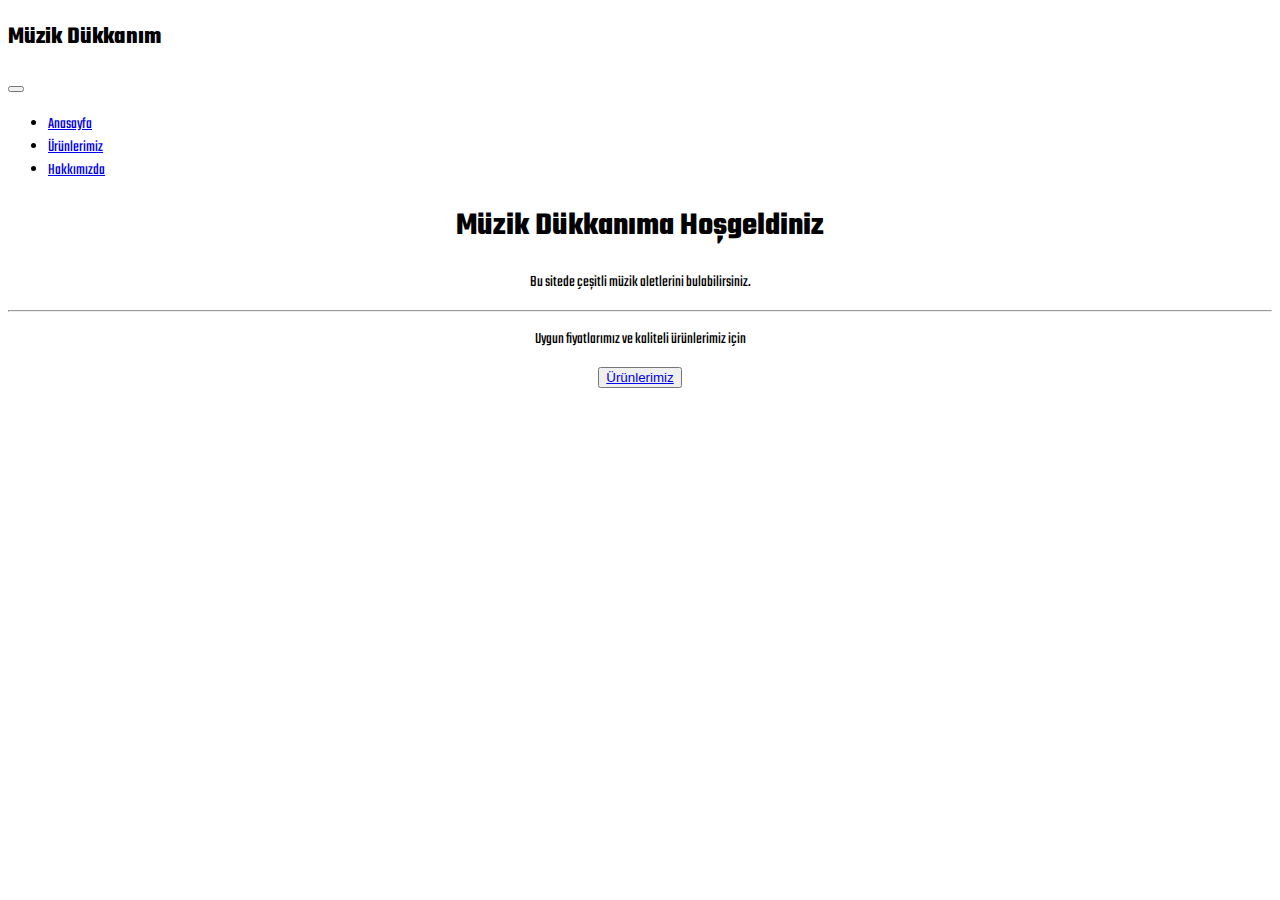
<file: index.html>
<!doctype html>
<html lang="en" data-bs-theme="dark">
  <head>
    <meta charset="utf-8">
    <meta name="viewport" content="width=device-width, initial-scale=1">
    <link rel="preconnect" href="https://fonts.googleapis.com">
    <link rel="preconnect" href="https://fonts.googleapis.com">
    <link rel="preconnect" href="https://fonts.gstatic.com" crossorigin>
    <link href="https://fonts.googleapis.com/css2?family=Teko&display=swap" rel="stylesheet">
<link rel="stylesheet" href="style.css">
    <title>Müzik Dükkanım</title>
    <link href="https://cdn.jsdelivr.net/npm/bootstrap@5.3.0-alpha3/dist/css/bootstrap.min.css" rel="stylesheet" integrity="sha384-KK94CHFLLe+nY2dmCWGMq91rCGa5gtU4mk92HdvYe+M/SXH301p5ILy+dN9+nJOZ" crossorigin="anonymous">
  </head>
  <body>
    <main class="font">
    <script src="https://cdn.jsdelivr.net/npm/bootstrap@5.3.0-alpha3/dist/js/bootstrap.bundle.min.js" integrity="sha384-ENjdO4Dr2bkBIFxQpeoTz1HIcje39Wm4jDKdf19U8gI4ddQ3GYNS7NTKfAdVQSZe" crossorigin="anonymous"></script>

    <nav class="navbar navbar-expand-lg bg-body-tertiary navbar bg-dark" data-bs-theme="dark">
      <div class="container-fluid">
        <h2 class="navbar-brand text-danger font-monospace">Müzik Dükkanım</h2>
        <button class="navbar-toggler" type="button" data-bs-toggle="collapse" data-bs-target="#navbarSupportedContent" aria-controls="navbarSupportedContent" aria-expanded="false" aria-label="Toggle navigation">
          <span class="navbar-toggler-icon"></span>
        </button>
        <div class="collapse navbar-collapse" id="navbarSupportedContent">
          <ul class="navbar-nav me-auto mb-2 mb-lg-0">
            <li class="nav-item">
              <a class="nav-link active" aria-current="page" href="index.html">Anasayfa</a>
            </li>
            <li class="nav-item">
              <a class="nav-link" href="products.html">Ürünlerimiz</a>
            </li>
            <li class="nav-item">
              <a class="nav-link bg-dark" href="aboutus.html">Hakkımızda</a>
          </ul>
        </div>
      </div>
    </nav>
<center>
    <div class="jumbotron">
      <h1 class="display-3 m-3">Müzik Dükkanıma Hoşgeldiniz</h1>
      <p class="lead display-6 m-3">Bu sitede çeşitli müzik aletlerini bulabilirsiniz.</p>
      <hr class="my-3">
      <p class="display-6">Uygun fiyatlarımız ve kaliteli ürünlerimiz için</p>
      <p class="lead">
        <button type="button" class="btn btn-secondary">
          <a href="products.html" class="link-body-emphasis link-offset-2 link-underline-opacity-25 link-underline-opacity-75-hover">Ürünlerimiz</a>
        </button>
            </p>
    </div>
  </center>
</main>
</body>
</html>
</file>
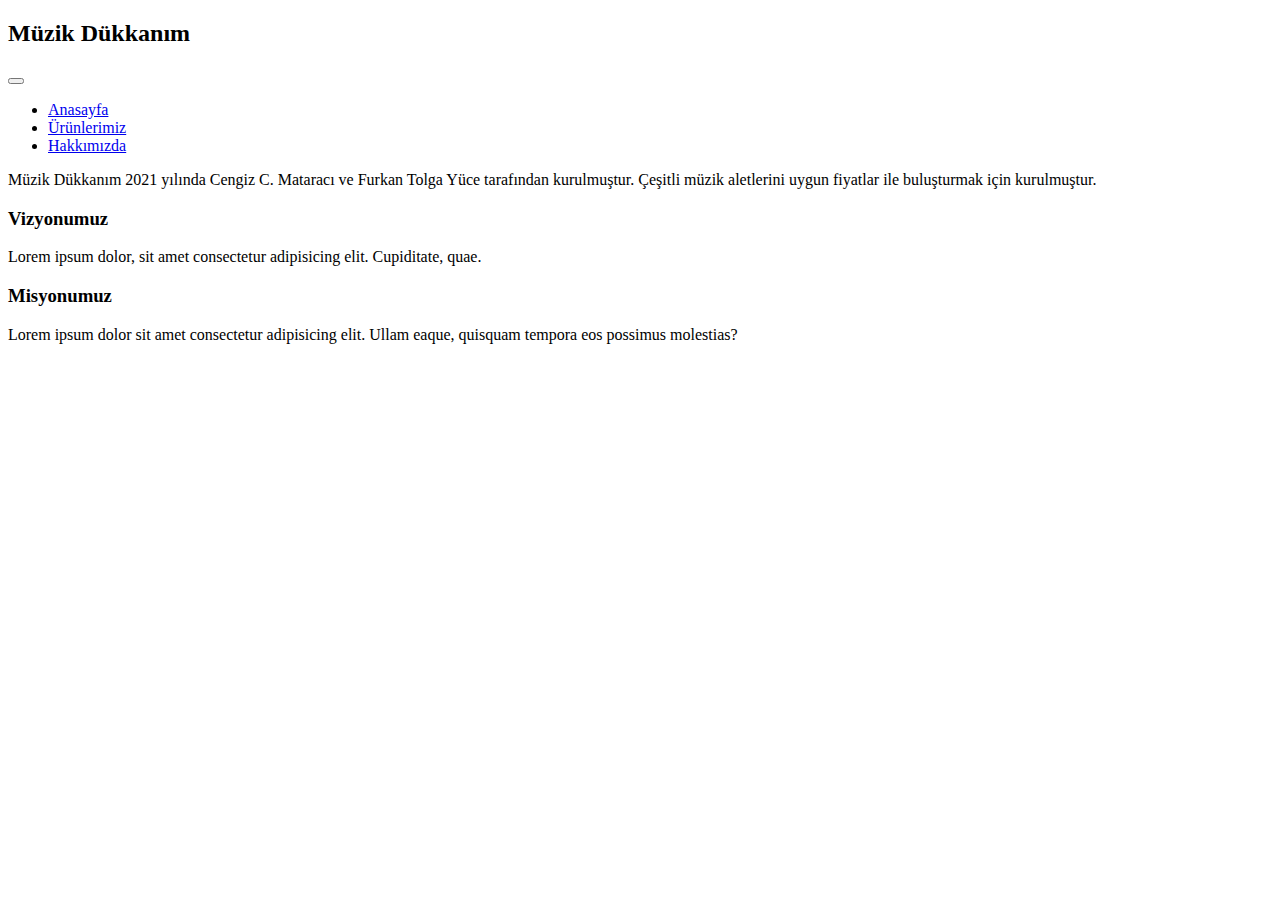
<file: aboutus.html>
<!doctype html>
<html lang="en" data-bs-theme="dark">
  <head>
    <meta charset="utf-8">
    <meta name="viewport" content="width=device-width, initial-scale=1">
    <title>Müzik Dükkanım</title>
    <link href="https://cdn.jsdelivr.net/npm/bootstrap@5.3.0-alpha3/dist/css/bootstrap.min.css" rel="stylesheet" integrity="sha384-KK94CHFLLe+nY2dmCWGMq91rCGa5gtU4mk92HdvYe+M/SXH301p5ILy+dN9+nJOZ" crossorigin="anonymous">
  </head>
  <body>
    <script src="https://cdn.jsdelivr.net/npm/bootstrap@5.3.0-alpha3/dist/js/bootstrap.bundle.min.js" integrity="sha384-ENjdO4Dr2bkBIFxQpeoTz1HIcje39Wm4jDKdf19U8gI4ddQ3GYNS7NTKfAdVQSZe" crossorigin="anonymous"></script>
    <!--Navbar-->
    <nav class="navbar navbar-expand-lg bg-body-tertiary navbar bg-dark" data-bs-theme="dark">
      <div class="container-fluid">
        <h2 class="navbar-brand text-danger font-monospace">Müzik Dükkanım</h2>
        <button class="navbar-toggler" type="button" data-bs-toggle="collapse" data-bs-target="#navbarSupportedContent" aria-controls="navbarSupportedContent" aria-expanded="false" aria-label="Toggle navigation">
          <span class="navbar-toggler-icon"></span>
        </button>
        <div class="collapse navbar-collapse" id="navbarSupportedContent">
          <ul class="navbar-nav me-auto mb-2 mb-lg-0">
            <li class="nav-item">
              <a class="nav-link active" aria-current="page" href="index.html">Anasayfa</a>
            </li>
            <li class="nav-item">
              <a class="nav-link" href="products.html">Ürünlerimiz</a>
            </li>
            <li class="nav-item">
              <a class="nav-link active" href="aboutus.html">Hakkımızda</a>
          </ul>
        </div>
      </div>
    </nav>

    <!--Tittle-->
    
   <div class="container">
    <div class="row">
      <div class="col-sm">
        <div class="card-body m-5">
          <div class="card-title page-title">
            <p class="card-text">
              Müzik Dükkanım 2021 yılında Cengiz C. Mataracı ve Furkan Tolga Yüce tarafından kurulmuştur. Çeşitli müzik aletlerini uygun fiyatlar ile buluşturmak için kurulmuştur.
            </p>
            <h3>Vizyonumuz</h3>
            <p class="card-text">Lorem ipsum dolor, sit amet consectetur adipisicing elit. Cupiditate, quae.</p>
            <h3>Misyonumuz</h3>
            <p class="card-text">Lorem ipsum dolor sit amet consectetur adipisicing elit. Ullam eaque, quisquam tempora eos possimus molestias?</p>
          </div>
        </div>
      </div>
    </div>
   </div>
</body>
</html>
</file>
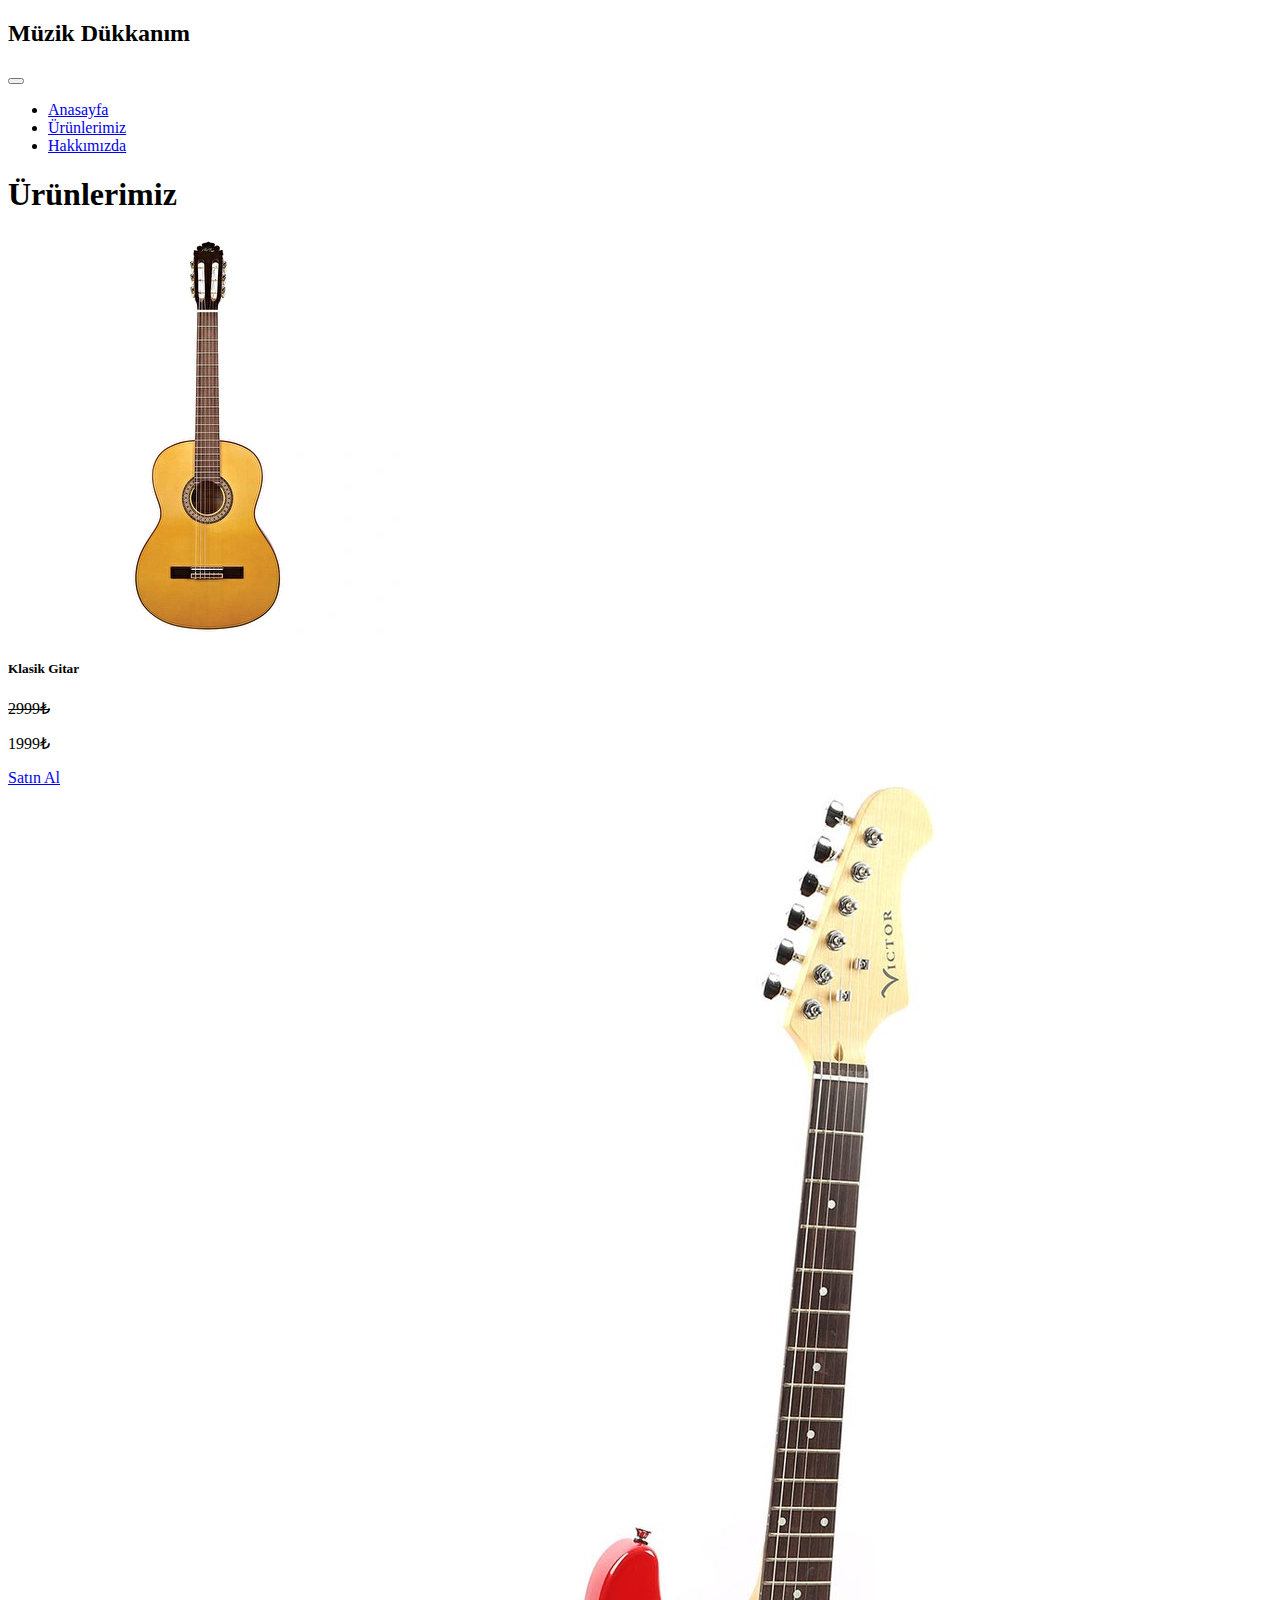
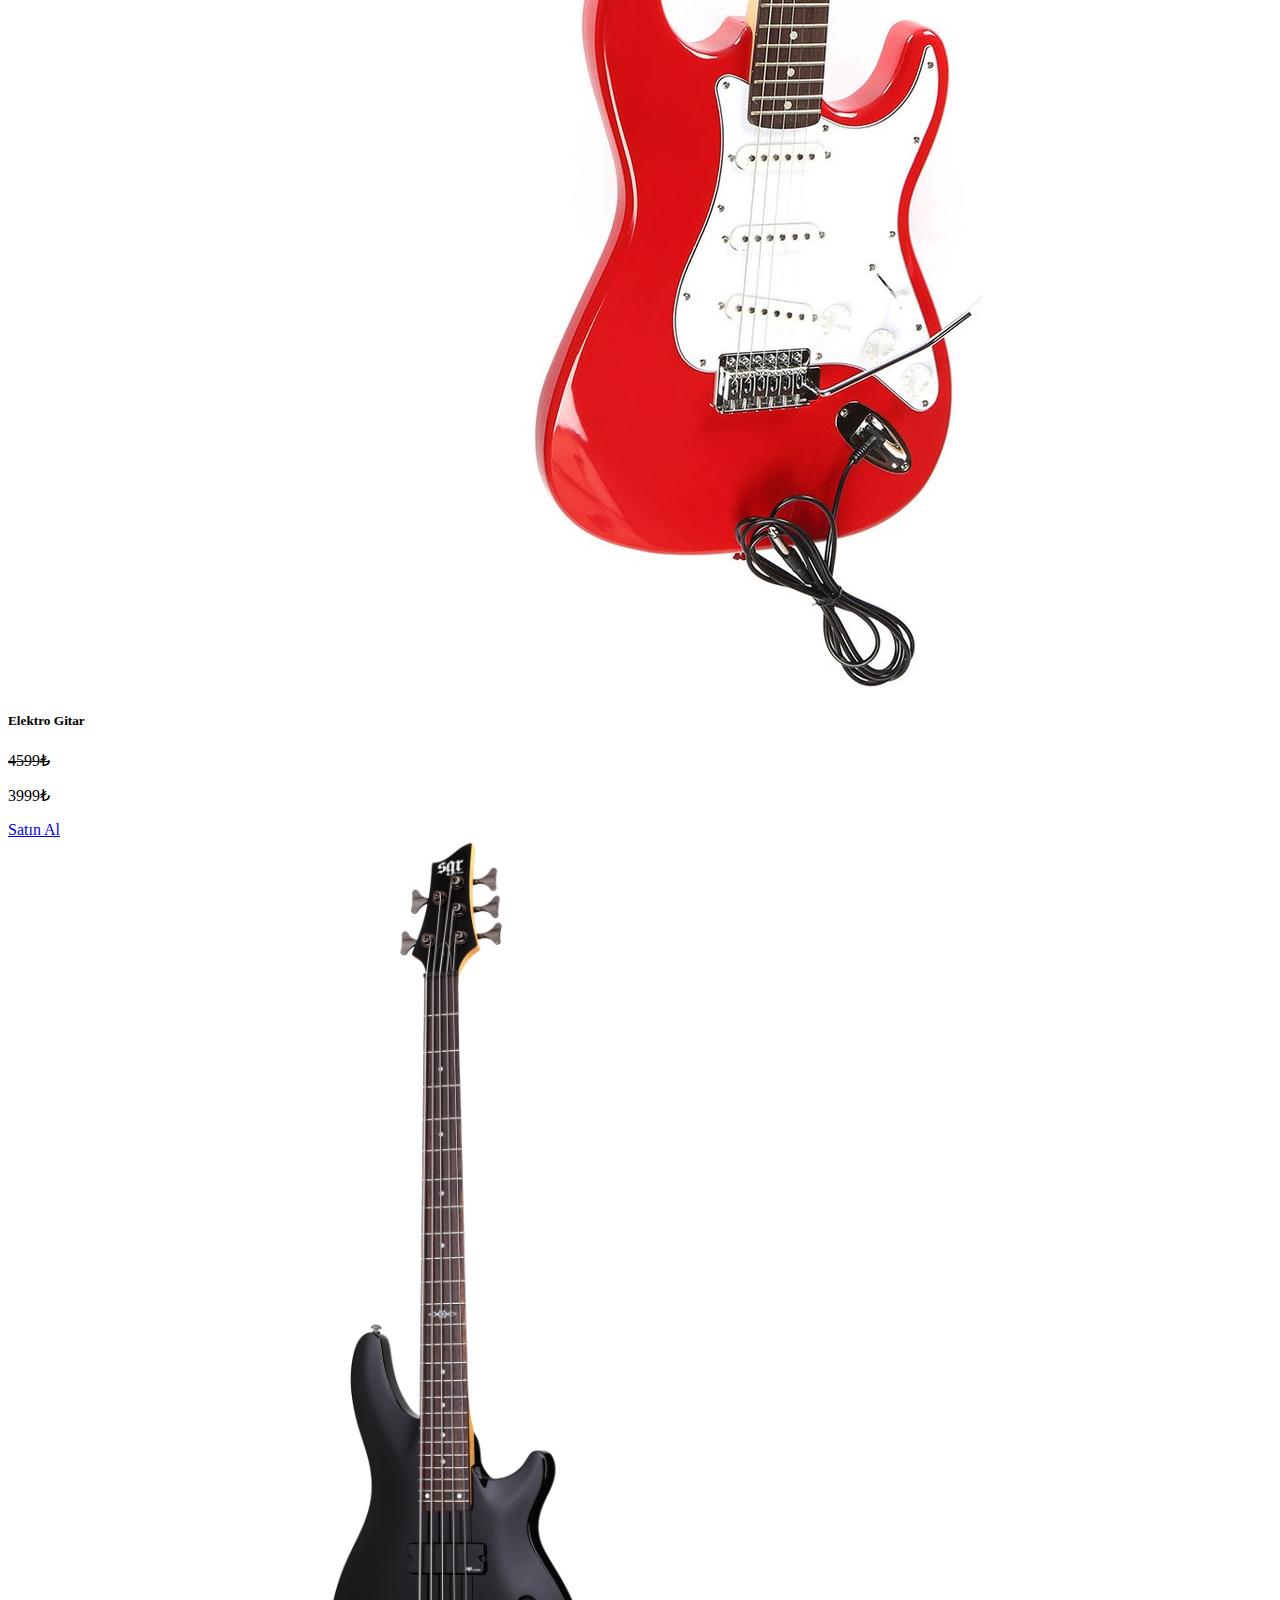
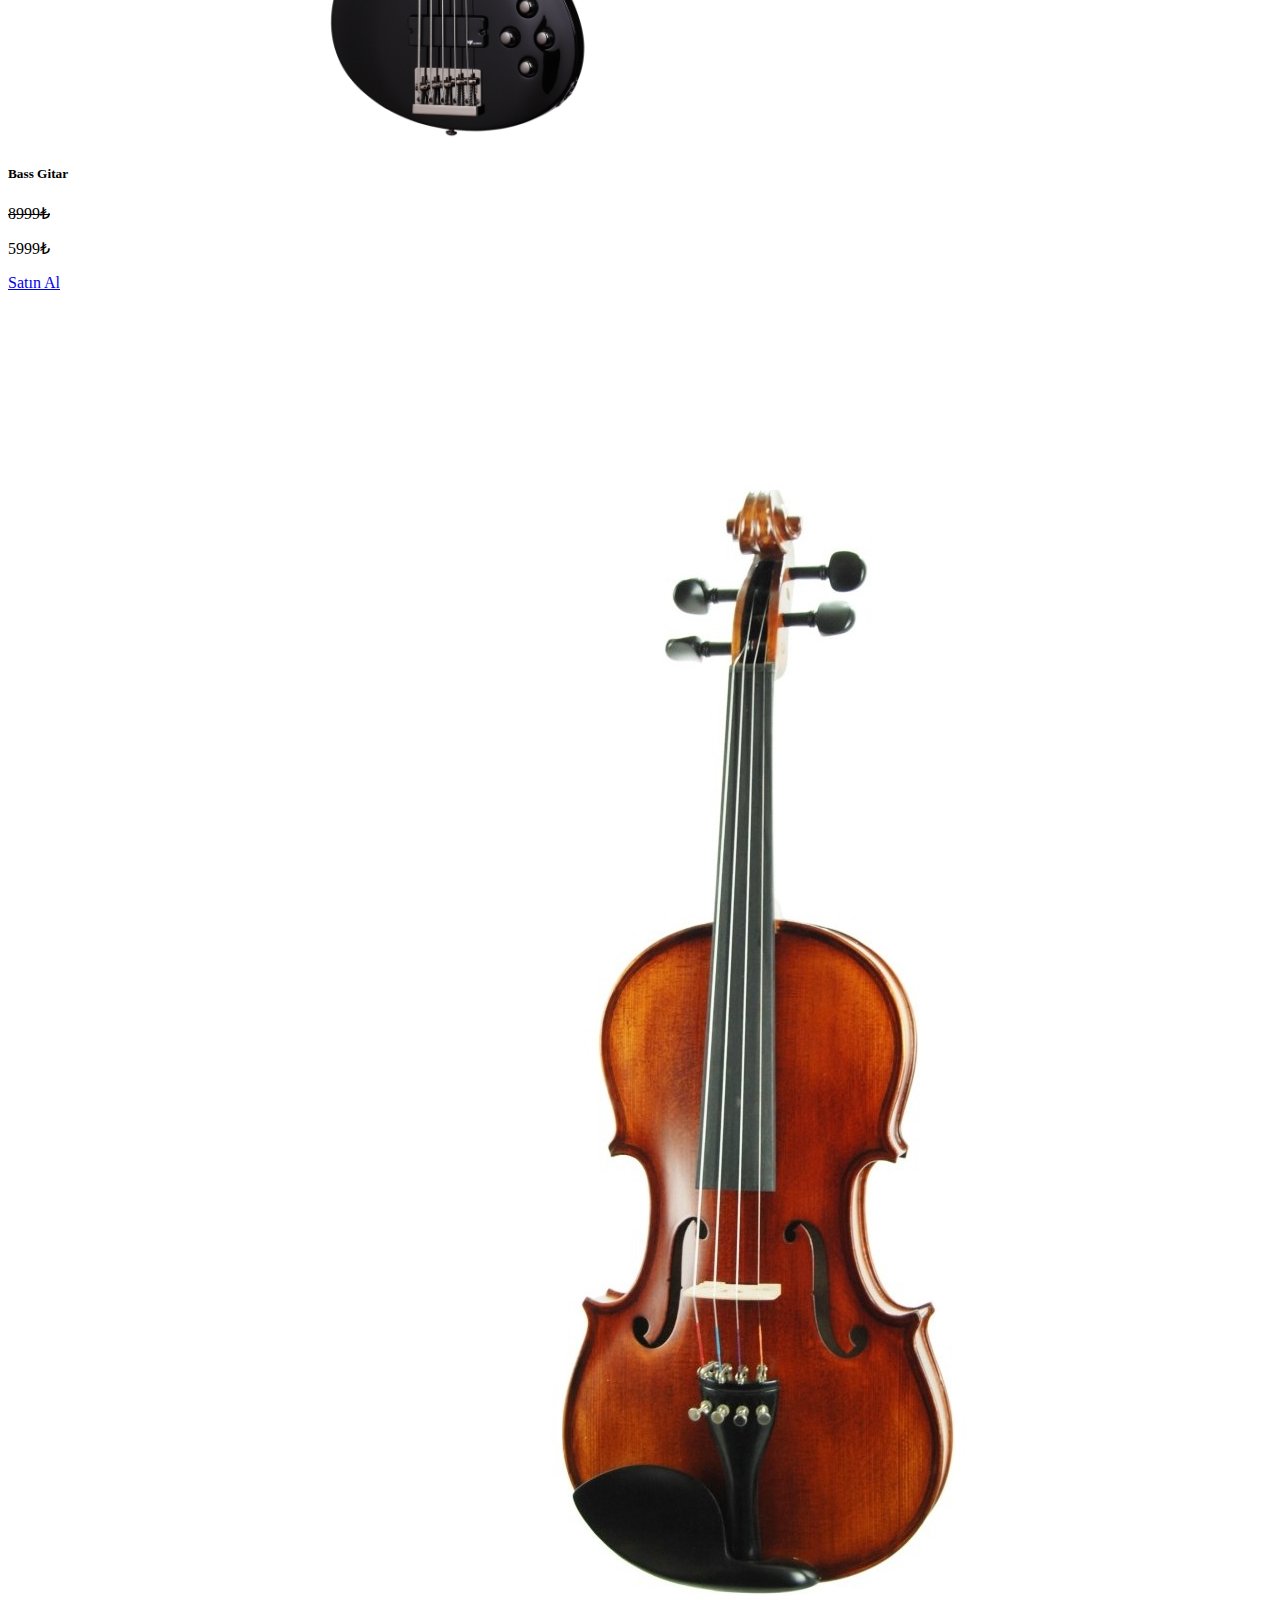
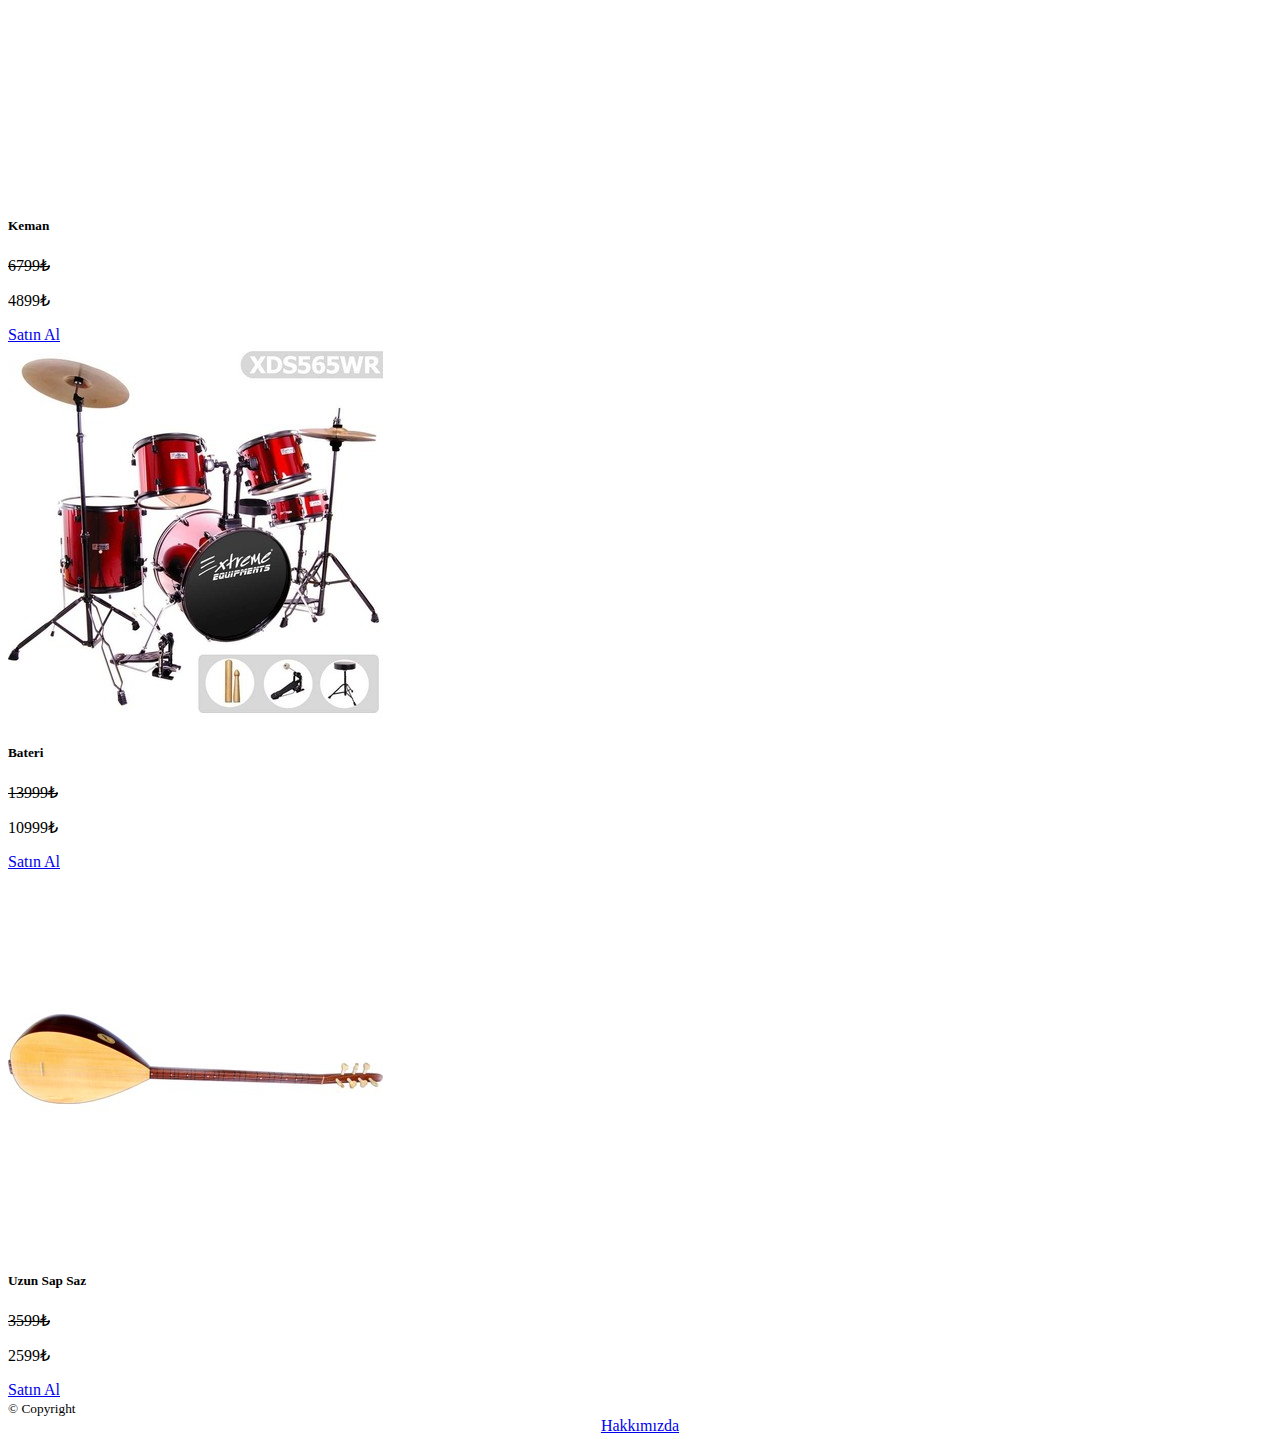
<file: products.html>
<!doctype html>
<html lang="en" data-bs-theme="dark">
  <head>
    <meta charset="utf-8">
    <meta name="viewport" content="width=device-width, initial-scale=1">
    <title>Müzik Dükkanım</title>
    <link href="https://cdn.jsdelivr.net/npm/bootstrap@5.3.0-alpha3/dist/css/bootstrap.min.css" rel="stylesheet" integrity="sha384-KK94CHFLLe+nY2dmCWGMq91rCGa5gtU4mk92HdvYe+M/SXH301p5ILy+dN9+nJOZ" crossorigin="anonymous">
  </head>
  <body>

    <script src="https://cdn.jsdelivr.net/npm/bootstrap@5.3.0-alpha3/dist/js/bootstrap.bundle.min.js" integrity="sha384-ENjdO4Dr2bkBIFxQpeoTz1HIcje39Wm4jDKdf19U8gI4ddQ3GYNS7NTKfAdVQSZe" crossorigin="anonymous"></script>
    <nav class="navbar navbar-expand-lg bg-body-tertiary navbar bg-dark" data-bs-theme="dark">
      <div class="container-fluid">
        <h2 class="navbar-brand text-danger font-monospace">Müzik Dükkanım</h2>
        <button class="navbar-toggler" type="button" data-bs-toggle="collapse" data-bs-target="#navbarSupportedContent" aria-controls="navbarSupportedContent" aria-expanded="false" aria-label="Toggle navigation">
          <span class="navbar-toggler-icon"></span>
        </button>
        <div class="collapse navbar-collapse" id="navbarSupportedContent">
          <ul class="navbar-nav me-auto mb-2 mb-lg-0">
            <li class="nav-item">
              <a class="nav-link active" aria-current="page" href="index.html">Anasayfa</a>
            </li>
            <li class="nav-item">
              <a class="nav-link" href="products.html">Ürünlerimiz</a>
            </li>
            <li class="nav-item">
              <a class="nav-link bg-dark" href="aboutus.html">Hakkımızda</a>
          </ul>

          
         
        </div>
      </div>
    </nav>

    <h1 class="text-center">Ürünlerimiz</h1>
   <!--cardlar ilk sıra --> 
    <div class="row text-center">
      <div class="col-sm-4">
        <div class="card">
          <img src="images/klasik-gitar.webp" alt="klasik-gitar" class="card-img-top w-100">
          <div class="card-body">
            <h5 class="card-title ">Klasik Gitar</h5>
            <del>2999₺</del><p>1999₺</p>
            <a href="#" class="btn btn-secondary ">Satın Al</a>
          </div>
        </div>
      </div>
      <div class="col-sm-4">
        <div class="card">
          <img src="images/elektro-gitar.jpeg" alt="elektro-gitar" class="card-img-top w-100">
          <div class="card-body">
            <h5 class="card-title ">Elektro Gitar</h5>
            <del>4599₺</del><p>3999₺</p>
            <a href="#" class="btn btn-secondary ">Satın Al</a>
          </div>
        </div>
      </div>
      <div class="col-sm-4">
        <div class="card">
          <img src="images/bass-gitar.jpeg" alt="bass-gitar" class="card-img-top w-100">
          <div class="card-body float-left">
            <h5 class="card-title ">Bass Gitar</h5>
            <del>8999₺</del><p>5999₺</p>
            <a href="#" class="btn btn-secondary ">Satın Al</a>
          </div>
        </div>
      </div>
    </div>
    <!--ikinci sıra-->
    <div class="row text-center">
      <div class="col-sm-4">
        <div class="card">
          <img src="images/keman.jpeg" alt="Keman" class="card-img-top w-100">
          <div class="card-body">
            <h5 class="card-title ">Keman</h5>
            <del>6799₺</del><p>4899₺</p>
            <a href="#" class="btn btn-secondary ">Satın Al</a>
          </div>
        </div>
      </div>
      <div class="col-sm-4">
        <div class="card">
          <img src="images/bateri.jpeg" alt="bateri" class="card-img-top w-100">
          <div class="card-body">
            <h5 class="card-title ">Bateri</h5>
            <del>13999₺</del><p>10999₺</p>
            <a href="#" class="btn btn-secondary ">Satın Al</a>
          </div>
        </div>
      </div>
      <div class="col-sm-4">
        <div class="card">
          <img src="images/saz.jpeg" alt="saz" class="card-img-top w-100">
          <div class="card-body">
            <h5 class="card-title ">Uzun Sap Saz</h5>
            <del>3599₺</del><p>2599₺</p>
            <a href="#" class="btn btn-secondary ">Satın Al</a>
          </div>
        </div>
      </div>
    </div>
<footer>
  <article class="text-center m-3">
    <small>
      © Copyright
    </small>
  </article>
  <center>
    <a href="aboutus.html" class="btn btn-warning text">Hakkımızda</a>
  </center>
</footer>
      
    </main>
</body>
</html>
</file>
<file: style.css>
.font {
    font-family: 'Teko', sans-serif;
}
</file>
